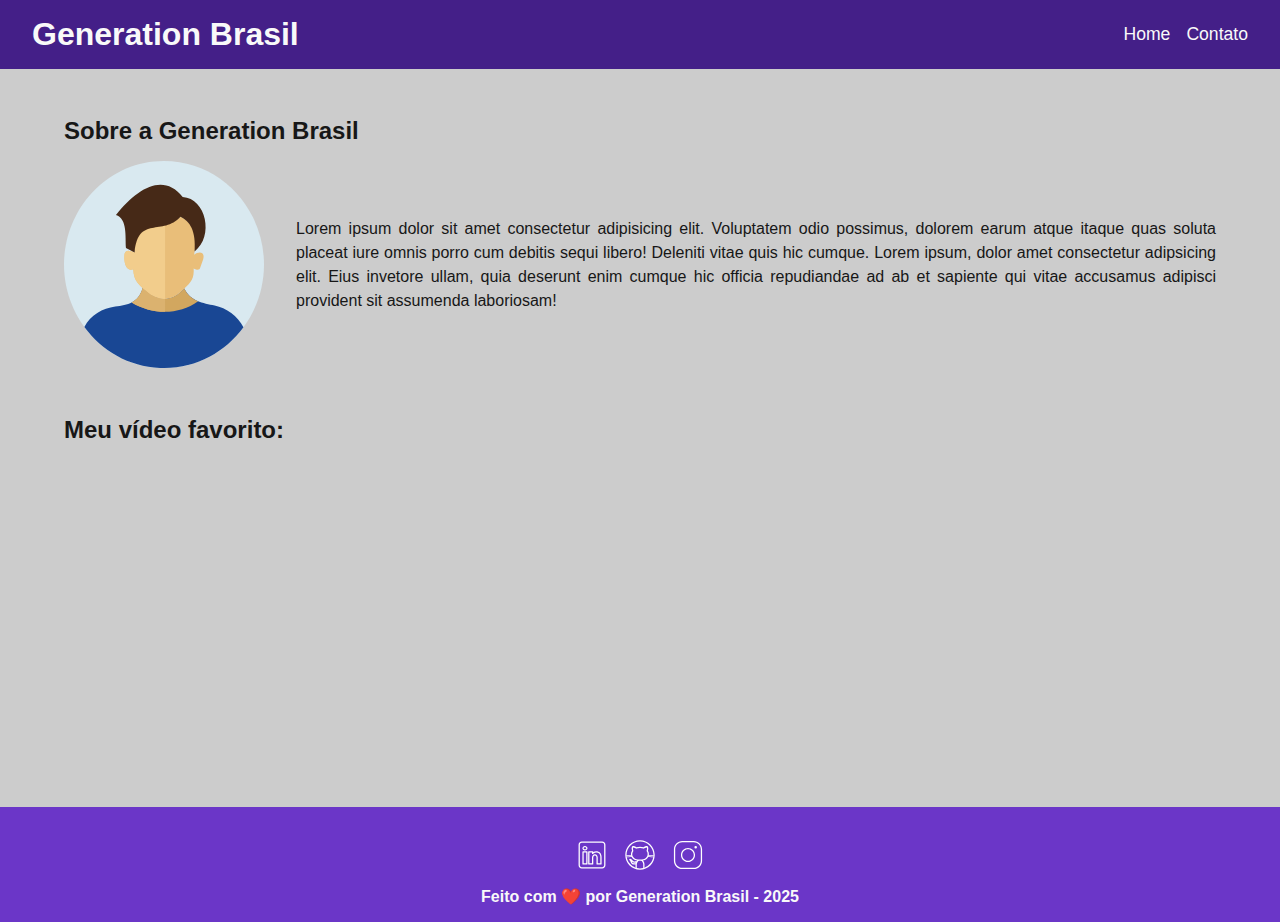
<file: index.html>
<!DOCTYPE html>
<html lang="pt-br">
<head>
    <meta charset="UTF-8">
    <meta name="viewport" content="width=device-width, initial-scale=1.0">
    <meta name="description" content="Projeto Portfólio">
    <meta name="author" content="Generation Brasil">
    <meta name="keywords" content="HTML, CSS, JavaScript">
    <link rel="icon" type="image/svg" href="./assets/img/favicon.svg" />
    <link rel="stylesheet" href="./assets/css/style.css">
    <title>Meu Perfil</title>
</head>
<body>
    <header>
    <h1>Generation Brasil</h1>
    <nav>
        <ul>
            <li><a href="index.html">Home</a></li>
            <li><a href="contato.html">Contato</a></li>
        </ul>
    </nav>
    </header>
    <main>
        <section id="about">
            <h2>Sobre a Generation Brasil</h2>

            <article>
                <img src="./assets/img/user_01.svg" alt="Foto do criador desse conteúdo">
                
                <p>
                    Lorem ipsum dolor sit amet consectetur adipisicing elit. Voluptatem odio possimus, dolorem 
                    earum atque itaque quas soluta placeat iure omnis porro cum debitis sequi libero! Deleniti 
                    vitae quis hic cumque. Lorem ipsum, dolor amet consectetur adipsicing elit. Eius 
                    invetore ullam, quia deserunt enim cumque hic officia repudiandae ad ab et sapiente qui 
                    vitae accusamus adipisci provident sit assumenda laboriosam!
                </p>
            </article>

        </section>

        <section id="video">
            <h2>Meu vídeo favorito:</h2>

            <figure>
                <iframe
                    width="560"
                    height="315"
                    src="https://www.youtube.com/embed/Z3_mtwMMuGI?si=F1QiiDYSfsPG3nF0"
                    frameborder="0"
                    allow="accelerometer; autoplay; encrypted-media; gyroscope; picture-in-picture"
                    allowfullscreen
                ></iframe>
            </figure>

        </section>

    </main>
    <footer>
        <section>
            <a href="">
                <img src="assets/img/linkedin.svg" alt="LinkedIn">
            </a>

            <a href="">
                <img src="assets/img/github.svg" alt="Github">
            </a>

            <a href="">
                <img src="assets/img/instagram.svg" alt="Instagram">
            </a>
        </section>

        <h3>
            Feito com ❤️ por Generation Brasil - 2025
        </h3>

    </footer>
</body>
</html>
</file>
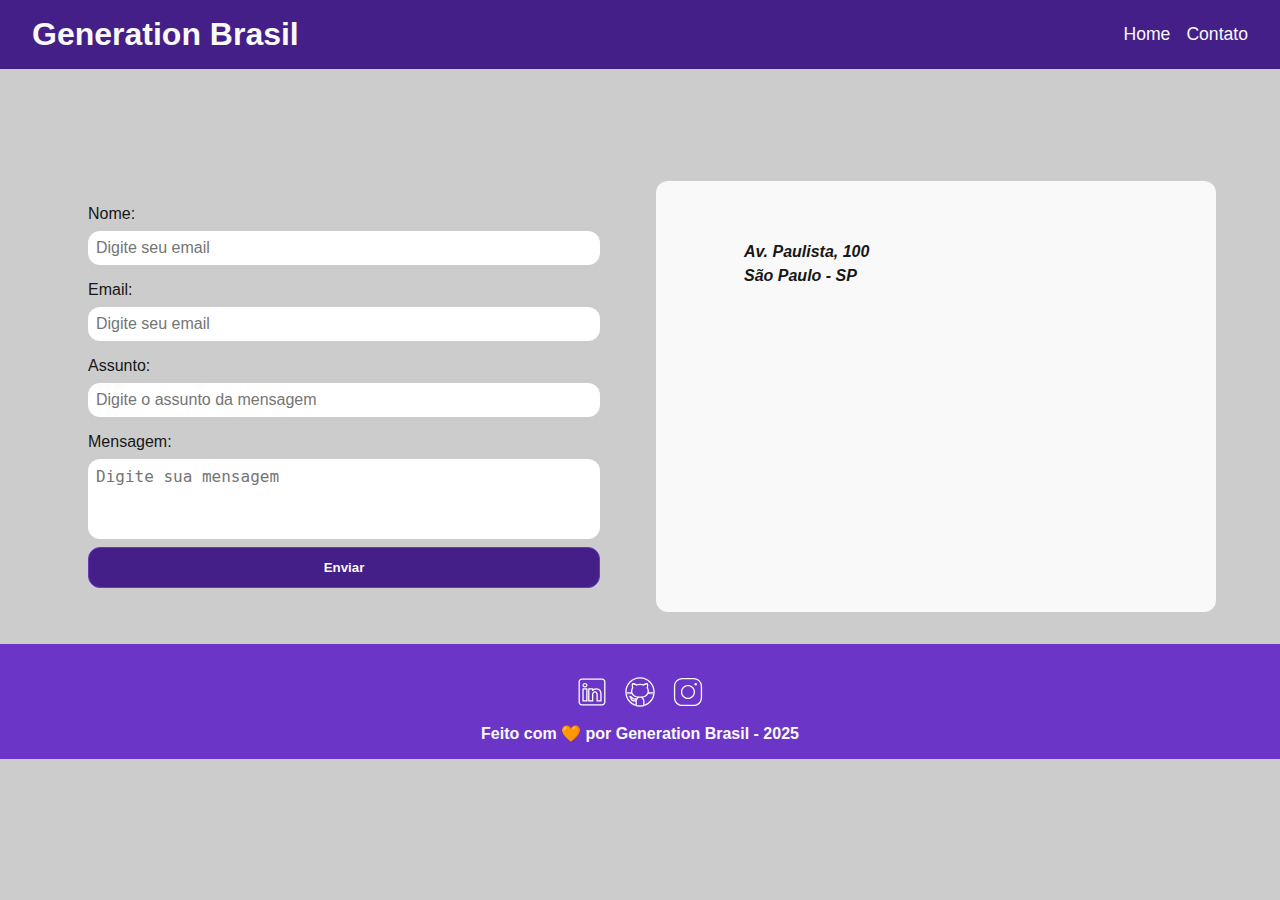
<file: contato.html>
<!DOCTYPE html>
<html lang="pt-br">

<head>
    <meta charset="UTF-8" />
    <meta name="viewport" content="width=device-width, initial-scale=1.0" />
    <meta name="description" content="Projeto Portfólio" />
    <meta name="author" content="Generation Brasil" />
    <meta name="keywords" content="HTML, CSS, JavaScript" />
    <link rel="icon" type="image/svg+xml" href="./assets/img/favicon.svg" />
    <link rel="stylesheet" href="./assets/css/style.css">
    <title>Contato</title>
</head>

<body>
    <header>
        <h1>Generation Brasil</h1>

        <nav>
            <ul>
                <li><a href="index.html">Home</a></li>
                <li><a href="contato.html">Contato</a></li>
            </ul>
        </nav>
    </header>

    <main class="main_contato">
       
            <form action="#" method="submit" id="formulario"></form>

            <article></article>
        

        <form action="#" method="submit" id="formulario">
            <label for="nome">Nome: </label>
            <input id="name" type="text" name="name" placeholder="Digite seu email" />
            <span id="errEmail"></span>

            <label for="email">Email: </label>
            <input id="email" type="text" name="email" placeholder="Digite seu email" />
            <span id="errEmail"></span>

            <label for="subject">Assunto: </label>
            <input id="subject" type="text" name="subject" placeholder="Digite o assunto da mensagem" />
            <span id="errSubject"></span>

            <label for="message">Mensagem: </label>
            <textarea id="message" name="message" placeholder="Digite sua mensagem"></textarea>

            <button type="submit">Enviar</button>
        </form>

        <article class="article_mapa">
            <address>
                <p>Av. Paulista, 100</p>
                <p>São Paulo - SP</p>
            </address>

            <iframe
                src="https://www.google.com/maps/embed?pb=!1m18!1m12!1m3!1d3657.106696296001!2d-46.65390548535577!3d-23.564611167596592!2m3!1f0!2f0!3f0!3m2!1i1024!2i768!4f13.1!3m3!1m2!1s0x94ce59c7f481fd9f%3A0x9982bfde4df54830!2sAv.%20Paulista%2C%201000%20-%20Bela%20Vista%2C%20S%C3%A3o%20Paulo%20-%20SP%2C%2001310-100!5e0!3m2!1spt-BR!2sbr!4v1594056507065!5m2!1spt-BR!2sbr"
                width="400" height="250" frameborder="0" style="border: 0" allowfullscreen="" aria-hidden="false"
                tabindex="0" id="mapa">
            </iframe>
        </article>
    </main>

    <footer>
        <section>
            <a href="">
                <img src="assets/img/linkedin.svg" alt="LinkedIn" />
            </a>

            <a href="">
                <img src="assets/img/github.svg" alt="Github" />
            </a>

            <a href="">
                <img src="assets/img/instagram.svg" alt="Instagram" />
            </a>
        </section>

        <h3>Feito com 🧡 por Generation Brasil - 2025</h3>
    </footer>
</body>

</html>
</file>
<file: assets/css/style.css>
* {
    margin: 0;
    padding: 0;
    box-sizing: border-box;
}

:root {
    --purple-200: #9a7bd1;
    --purple-500: #6b36c8;
    --purple-800: #441f88;
    --black-800: #171717;
    --gray-200: #cccccc;
    --white: #f9f9f9;
}

body {
    background: var(--gray-200);
    color: var(--black-800);
    font-family: sans-serif;
}

h1, h2, h3 {
    font-weight: 700;
}

h1 {
    color: var(--white);
    font-size: 2rem;
}

h2 {
    color: var(--black-800);
    font-size: 1.5rem;
    padding: 1rem 0;
    font-weight: 600;
}

h3 {
    color: var(--white);
    font-size: 1rem;
    text-align: center;
}

p {
    font-size: 1rem;
    line-height: 1.5rem;
    text-align: justify;
}

section {
    width: 90%;
    margin: 2rem auto;
}

header {
    background: var(--purple-800);
    padding: 1rem 2rem;
    display: flex;
    justify-content: space-between;
    align-items: center;
    position: sticky;
    top: 0;
}

nav ul {
    list-style: none;
    display: flex;
    gap: 1rem;
}

nav a {
    color: var(--white);
    font-size: 1.1rem;
    text-decoration: none;
}

nav a:hover {
    color: var(--purple-200);
    text-decoration: underline;
}

#about article {
    display: flex;
    align-items: center;
    gap: 2rem;
}

#about img {
    width: 200px;
    flex-shrink: 0;
}

#about p {
    flex: 1;
}

#video figure {
    display: flex;
    justify-content: center;
}

footer {
    flex-direction: column;
    align-items: center;
    justify-content: center;
    padding: 1rem;
    color: var(--white);
    background-color: var(--purple-500);
    font-weight: bold;
    text-align: center;
}

footer section {
    width: 100%;
    display: flex;
    justify-content: center;
    align-items: center;
    gap: 1rem;
    margin: 1rem 0;
}

footer img {
    width: 2rem;
    height: 2rem;
    display: block;
    filter: invert(100%);
    transition: filter 0.3s;
}

footer img:hover {
    filter: brightness(0)
            saturate(100%)
            invert(65%)
            sepia(59%)
            saturate(2437%)
            hue-rotate(86%)
            contrast(88%);
}

.main_contato{
    display: grid;
    grid-template-columns: 1fr 1fr;
    gap: 2rem;
    width: 90%;
    margin: 2rem auto;
}

form{
    display: flex;
    flex-direction: column;
    gap: 0.5rem;
    padding: 1.5rem;
    border-radius: 0.75rem;
}

form input, textarea {
    padding: 0.5rem;
    border-radius: 0.75rem;
    border: none;
    font-size: 1rem;
}

textarea {
    resize: none;
    height: 5rem;
}

form button {
    background: var(--purple-800);
    color: var(--white);
    padding: 0.75rem;
    border: 1px solid var(--purple-500);
    border-radius: 0.75rem;
    font-weight: 700;
    cursor: pointer;
}

form button:hover {
    background: var(--purple-500);
}

form span {
    color: #ff0000;
    font-size: 0.75rem;
}

.article_mapa {
    display: flex;
    flex-direction: column;
    justify-content: center;
    align-items: center;
    gap: 1rem;
    background: var(--white);
    padding: 1.5rem;
    border-radius: 0.75rem;
}

.article_mapa address {
    width: 75%;
}

.article_mapa address p {
    font-weight: 600;
}

.article_mapa iframe {
    align-self: center;
}
</file>
